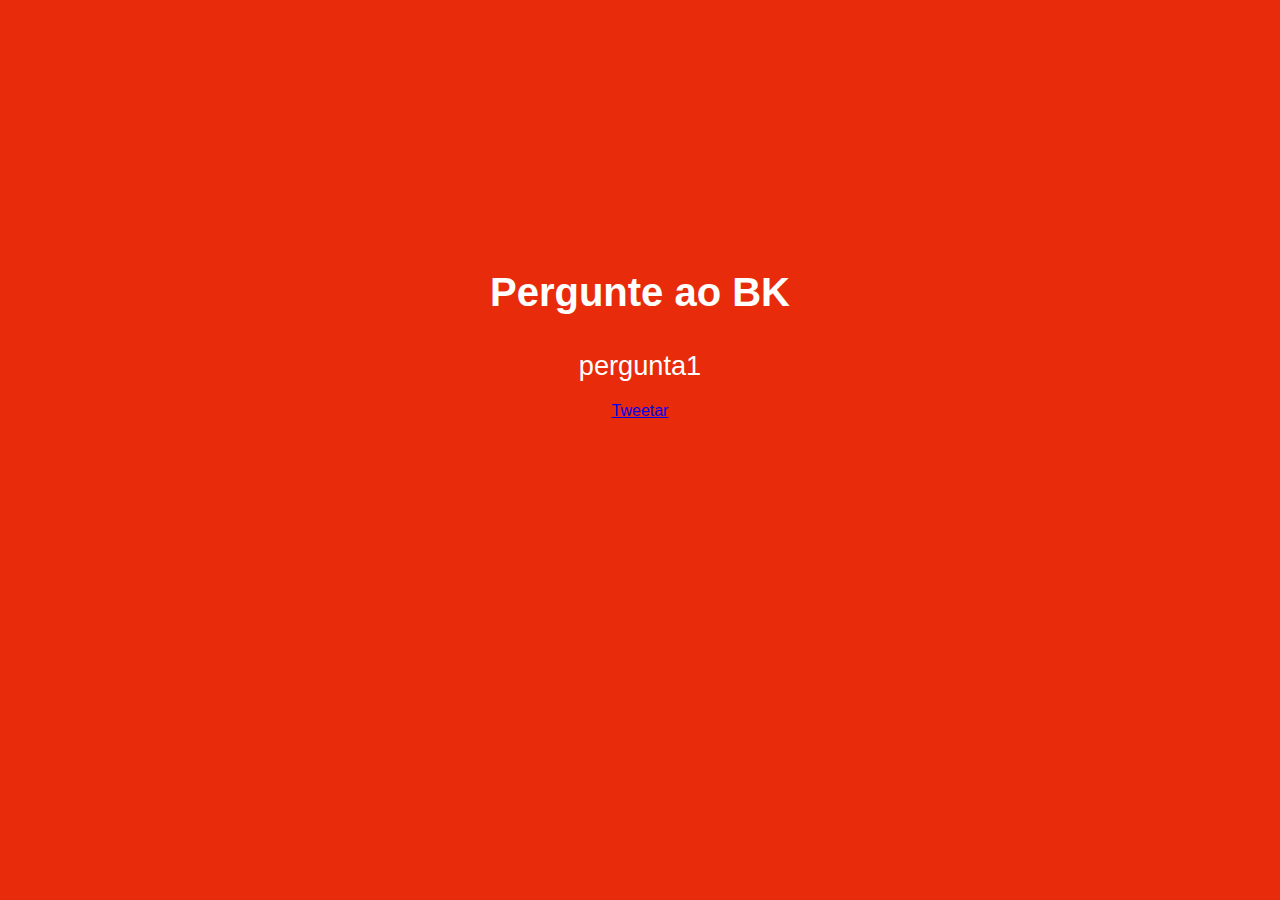
<file: bk/index.html>
<!doctype html>
<html ng-app>
	<head>
    	
      <title>Pergunte ao BK</title>
    	<script src="scripts/jquery.js"></script>
    	<script src="scripts/angular.min.js"></script>
    	<script src="scripts/controllers.js"></script>


    	<link rel="stylesheet" href="style.css">
  	</head>
  	<body ng-controller="frasesCtrl">
  		
  		<div id="mainTitle"><h1>Pergunte ao BK</h1></div>
    	<div id="frase">{{ frases[random] }}</div>
    	<div id="twitterButton">
    		<a href="https://twitter.com/share" class="twitter-share-button" data-url="http://SITEEXEMPLO" data-text="Mensagem para twitatar" data-via="viaUSER" data-lang="pt" data-size="large" data-related="recommendUSER" data-hashtags="hashtag">Tweetar</a>
<script>!function(d,s,id){var js,fjs=d.getElementsByTagName(s)[0],p=/^http:/.test(d.location)?'http':'https';if(!d.getElementById(id)){js=d.createElement(s);js.id=id;js.src=p+'://platform.twitter.com/widgets.js';fjs.parentNode.insertBefore(js,fjs);}}(document, 'script', 'twitter-wjs');</script>
    	</div>

  	</body>
</html>
</file>
<file: bk/style.css>
*{padding: 0;margin: 0;}

/*background = #E82C0B*/

body{
	background-color: #E82C0B;
	text-align: center;
	font-family: arial;
	color: white;
}
#mainTitle{
	height: 50px;
	margin-bottom: 30px;
}

#mainTitle h1{
	font-size: 2.5em;
}

#frase{
	font-size: 1.7em;
	margin-bottom: 20px;
}
</file>
